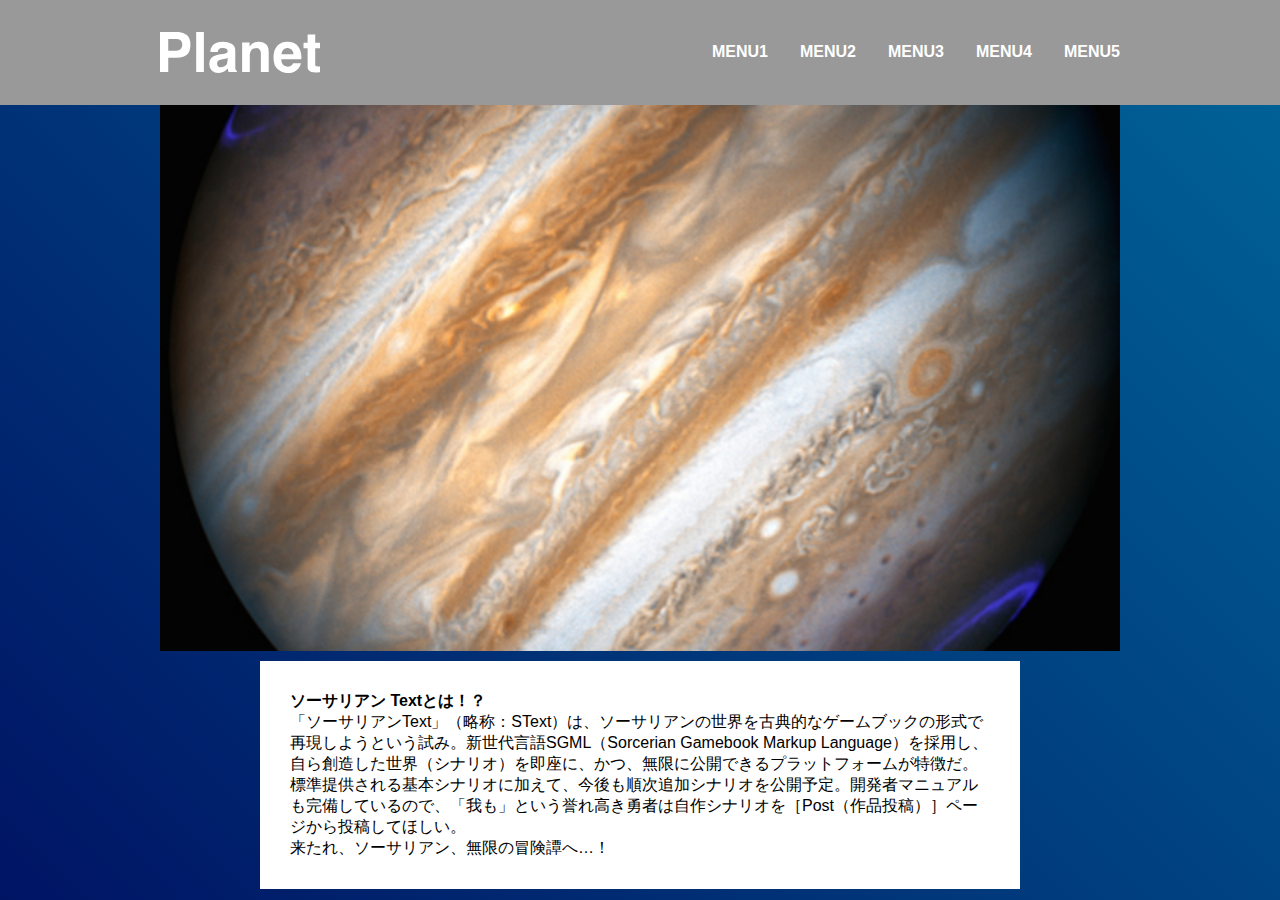
<file: site/index.html>
<!doctype html>
<html>
<head>
<meta charset="UTF-8">
	<meta name="viewport" content="width=device-width,initial-scale=1">
<title>CSSで作るハンバーガーメニュー！</title>
<link rel="stylesheet" type="text/css" href="basic.css">
<link rel="stylesheet" type="text/css" href="style.css">
<script src="https://ajax.googleapis.com/ajax/libs/jquery/3.2.1/jquery.min.js"></script>
</head>

<body>
	<header>
		<div class="inner clearfix">
			<h1><a href="#"><img src="img/h1_logo.svg" alt=""></a>
			</h1>
			<div class="" id="nav_toggle">
				<div>
					<span></span>
					<span></span>
					<span></span>
				</div>
			</div>
			<nav>
				<ul>
					<li><a href="#">MENU1</a></li>
					<li><a href="#">MENU2</a></li>
					<li><a href="#">MENU3</a></li>
					<li><a href="#">MENU4</a></li>
					<li><a href="#">MENU5</a></li>
				</ul>
			</nav>
		</div>
	</header>
	<section id="main_img">
		<ul>
			<li><img id="logo" src="img/img01@2x.png" alt="" ></li>
		</ul>
	</section>
	<section class="main">
  <h3>ソーサリアン Textとは！？</h3>
  <p>「ソーサリアンText」（略称：SText）は、ソーサリアンの世界を古典的なゲームブックの形式で再現しようという試み。新世代言語SGML（Sorcerian Gamebook Markup Language）を採用し、自ら創造した世界（シナリオ）を即座に、かつ、無限に公開できるプラットフォームが特徴だ。</p>
  <p>標準提供される基本シナリオに加えて、今後も順次追加シナリオを公開予定。開発者マニュアルも完備しているので、「我も」という誉れ高き勇者は自作シナリオを［Post（作品投稿）］ページから投稿してほしい。</p>
  <p>来たれ、ソーサリアン、無限の冒険譚へ…！</p>
	</section>
</body>
	<script type="text/javascript">
		$(function(){
			$('#nav_toggle').click(function(){
						$("header").toggleClass('open');
				$("nav").slideToggle(500);
					});

		});
	</script>
</html>
</file>
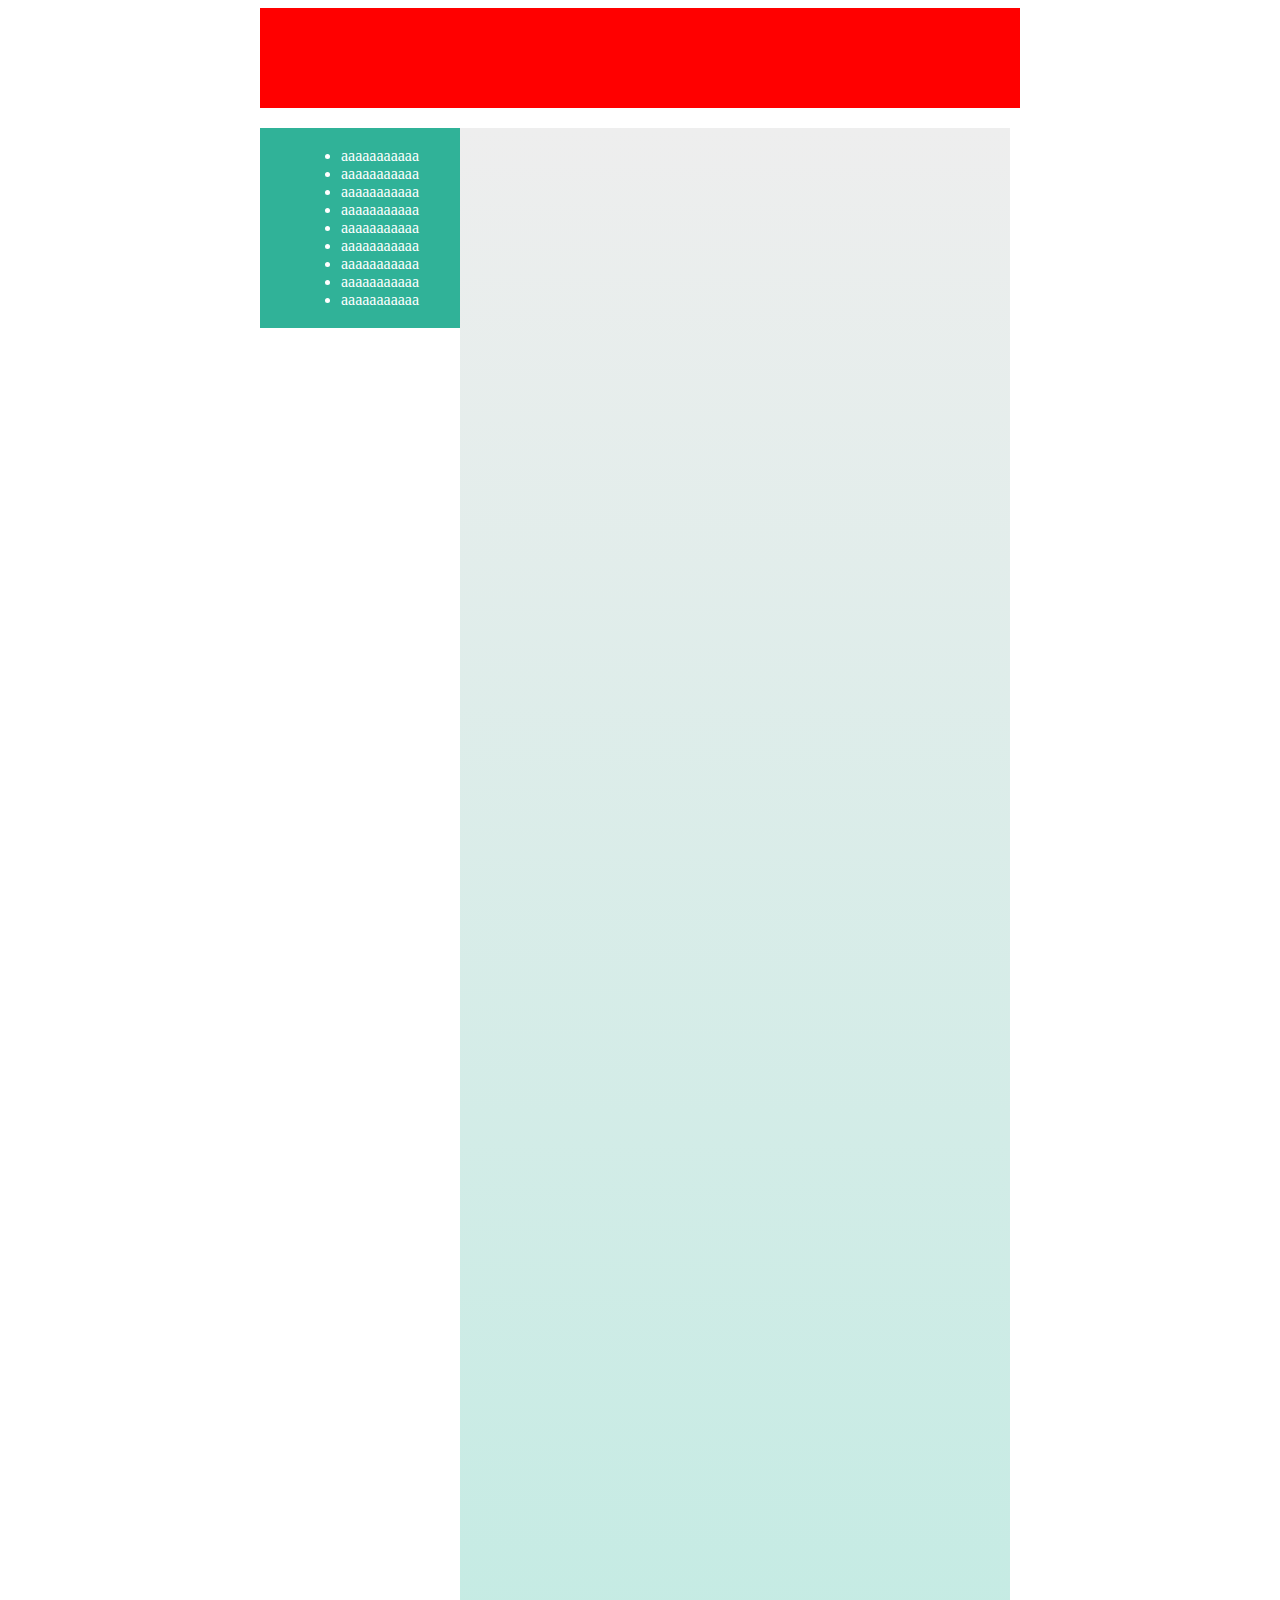
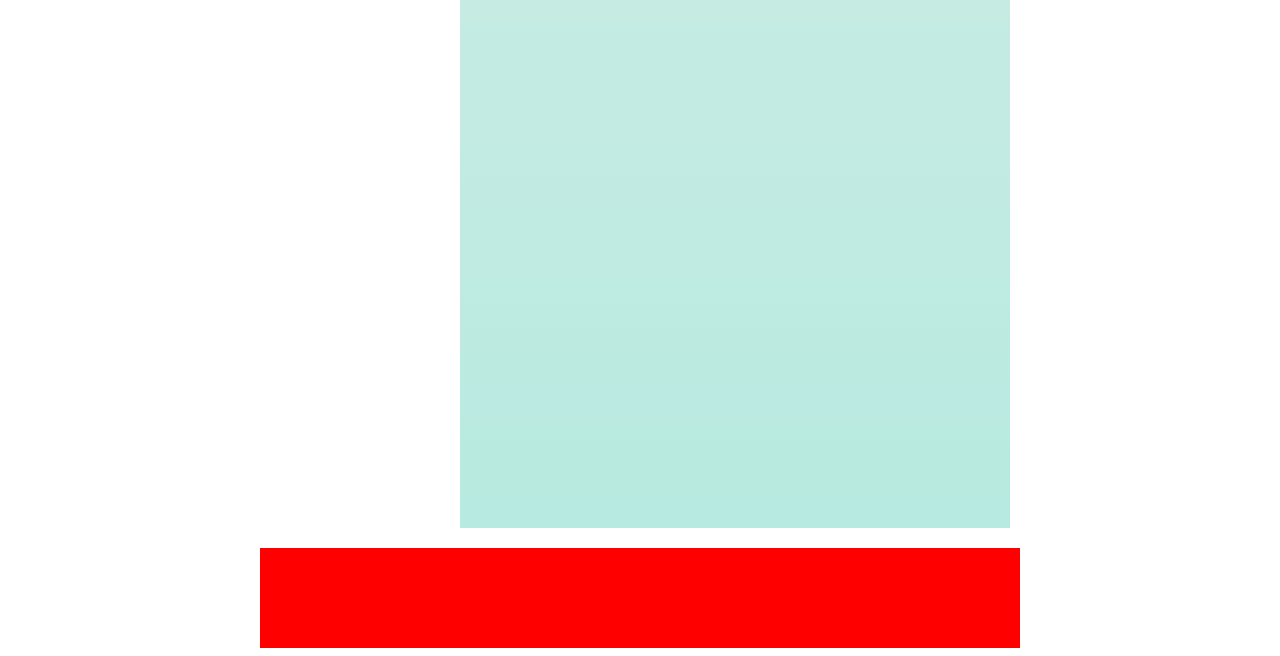
<file: stext/flow.html>
<!DOCTYPE>
<html>
<head>
<meta charset="UTF-8" />
<title></title>
<style>
/*
#header, #content, #footer {
  width: 760px;
  margin: 0px auto;
}

#header {
  height: 80px;
  background-color: #f00;
}

#footer {
  height: 80px;
  background-color: #00f;
}

#content {
  min-height: 500px;
}

#menu {
  width: 200px;
  max-width: 200px;
  float: left;
  margin: 0px;
  min-height: 200px;
  background-color: #f0f;
}

#main {
  width: 560px;
  float: right;
  margin: 0px;
  min-height: 500px;
  height: 1500px;
  background-color: #0ff;
}

.clearfix:after {
  content: "";
  display: block;
  clear: both;
}
*/

/*
.container {
  padding: 1%;
}
*/

#screen {
  width: 760px;
  margin: 0px auto;
}


#header, #footer {
  display: flex;
  align-items: center;
  justify-content: center;
  height: 100px;
  background: #f00;
}

#content {
  display: flex;
  padding: 20px 0;
}

#main {
  flex: 1 0 auto;
  display: flex;
  align-items: center;
  justify-content: center;
  height: 2000px;
  margin-right: 10px;
  background: #ccc;
  background: linear-gradient(to bottom, #eeeeee 0%,#B7EAE0 100%);
}

#menu {
  display: flex;
  align-items: center;
  justify-content: center;
  position: -webkit-sticky;
  position: sticky;
  top: 10px;
  width: 200px;
  height: 200px;
  color: #fff;
  background: #30b298;
}
</style>
<!--
<script src="https://unpkg.com/pretty-scroll@1.1.4/js/pretty-scroll.js"></script>
<script>
window.addEventListener('DOMContentLoaded', function(){
  new PrettyScroll('#menu', {
    container: '#screen',
    offsetTop: 20,
    offsetBottom: 0,
    breakpoint: 0
  });
});
</script>
-->
</head>
<body>
<div id="screen">
  <div id="header"></div>
  <div id="content" class="clearfix">
    <div id="menu">
      <ul>
        <li>aaaaaaaaaaa</li>
        <li>aaaaaaaaaaa</li>
        <li>aaaaaaaaaaa</li>
        <li>aaaaaaaaaaa</li>
        <li>aaaaaaaaaaa</li>
        <li>aaaaaaaaaaa</li>
        <li>aaaaaaaaaaa</li>
        <li>aaaaaaaaaaa</li>
        <li>aaaaaaaaaaa</li>
      </ul>
    </div>
    <div id="main"></div>
  </div>
  <div id="footer"></div>
</div>
</body>
</html>
</file>
<file: site/basic.css>
@charset "utf-8";

/*
::selection {background: #EBD25D;color: #ffffff; }
::-moz-selection {background: #EBD25D;color: #ffffff; }
@import url(http://fonts.googleapis.com/css?family=Lato:400,700);
@import url(http://fonts.googleapis.com/css?family=Montserrat:400,700);
*/

html, body, div, span, applet, object, iframe,
h1, h2, h3, h4, h5, h6, p, blockquote, pre,
a, abbr, acronym, address, big, cite, code,
del, dfn, em, img, ins, kbd, q, s, samp,
small, strike, strong, sub, sup, tt, var,
b, u, i, center,
dl, dt, dd, ol, ul, li,
fieldset, form, label, legend,
table, caption, tbody, tfoot, thead, tr, th, td,
article, aside, canvas, details, embed,
figure, figcaption, footer, header, hgroup,
menu, nav, output, ruby, section, summary,
time, mark, audio, video {
	margin: 0;
	padding: 0;
	border: 0;
	font-style:normal;
	
	font-size: 100%;
	vertical-align: baseline;
}
article, main, aside, details, figcaption, figure,
footer, header, hgroup, menu, nav, section {
	display: block;
}
html{


}
blockquote, q {
	quotes: none;
}
blockquote:before, blockquote:after,
q:before, q:after {
	content: '';
	content: none;
}
input, textarea {
	margin: 0;
	padding: 0;
}
ol, ul{
	list-style:none;
}
table {
	border-collapse: collapse;
	border-spacing:0;
}
caption, th{
	text-align: left;
}
.clearfix {zoom:1;}
.clearfix:after {
	content: "";
	display: block;
	clear: both;
}
.both {
	clear:both;
}
.inline_block {
	display: inline-block;
	*display: inline;
	*zoom: 1;
}
img {
	max-width:100%;
}
table {
	width:100%;
}
a:focus {
	outline: none;
}
</file>
<file: site/style.css>
@charset "UTF-8";
/* CSS Document */
html{
	height: 100%;
}
body{
	background: linear-gradient(-135deg, #006598, #001464);
	margin: 0;
	height: 100%;
	font-family: 游ゴシック体, 'Yu Gothic', YuGothic, 'ヒラギノ角ゴシック Pro', 'Hiragino Kaku Gothic Pro', メイリオ, Meiryo, Osaka, 'ＭＳ Ｐゴシック', 'MS PGothic', sans-serif;
}
img{
	width: 100%;
	height: auto;
	vertical-align: bottom;
}
.inner{
	width: 960px;
	margin: 0 auto;
}
header{
  position: fixed;
  width: 100%;
  background-color: #999;
	padding: 32px 0;
}
header .inner{
	display: flex;
	justify-content: space-between;
	align-items: center;
}
h1{
	width: 160px;
	margin-right: auto;
}
header nav {
	margin-right: -16px;
}
header nav ul{
	display: flex;
	align-items: center;
	
}
header nav ul li a{
	color: #fff;
	text-decoration: none;
	font-weight: bold;
	padding: 16px ;
}

#main_img{
	max-width: 960px;
	margin: 0 auto;
}

#nav_toggle{
	display: none;
}

#logo{
	margin-top: 70px;
}

.main{
  background: #fff;
  margin: 0 auto;
  margin-top: 10px;
  padding: 30px;
  width: 700px;
}

.change_btn{
	color: #fff;
	display: block;
	width: 100%;
	text-decoration: none;
	border: 1px solid #fff;
	text-align: center;
	padding: 25px 0;
	font-size:20px;
	margin-top: 40px;
}

/*スマホ・タブレット用の設定*/
@media screen and (max-width:960px){
	header{
		padding: 16px 0;
	}
	h1{
		width: 120px;
	}
	.inner{
		width: 90%;
	}
	#main_img{
		width: 100%;
	}
	.change_btn{
		width: 90%;
		margin: 32px auto;
	}
	
	/*メニュー部分*/
	nav{
		display: none;
		position: absolute;
		top:72px;
		width: 100%;
		background: #006598;
		left: 0;
	}
	header nav ul{
		display: block;
		margin: 0 auto;
		width: 90%;
	}
	header nav ul li{
		margin: 0 auto;
		text-align: center;
		border-bottom: 1px solid #fff;
	}
	header nav ul li:last-child{
		border: none;
	}
	header nav ul li a{
		display: block; 
	}
	
		
	/*開閉ボタン*/
	#nav_toggle{
		display: block;
		width: 40px;
		height: 40px;
		position: relative;
		top: 4px;
		z-index: 100;
	}
	#nav_toggle div {
		position: relative;
	}
	#nav_toggle span{
		display: block;
		height: 3px;
		background: #fff;
		position:absolute;
		width: 100%;
		left: 0;
		-webkit-transition: 0.5s ease-in-out;
		-moz-transition: 0.5s ease-in-out;
		transition: 0.5s ease-in-out;	
	}
	#nav_toggle span:nth-child(1){
		top:0px;
	}
	#nav_toggle span:nth-child(2){
		top:12px;
	}
	#nav_toggle span:nth-child(3){
		top:24px;
	}
	
	/*開閉ボタンopen時*/
	.open #nav_toggle span:nth-child(1) {
			top: 12px;
		   -webkit-transform: rotate(135deg);
			-moz-transform: rotate(135deg);
			transform: rotate(135deg);
		}
		.open #nav_toggle span:nth-child(2) {
			width: 0;
			left: 50%;
		}
		.open #nav_toggle span:nth-child(3) {
			top: 12px;
			-webkit-transform: rotate(-135deg);
			-moz-transform: rotate(-135deg);
			transform: rotate(-135deg);
		}
	
	.main {
		width: 77%;
	}
}
</file>
